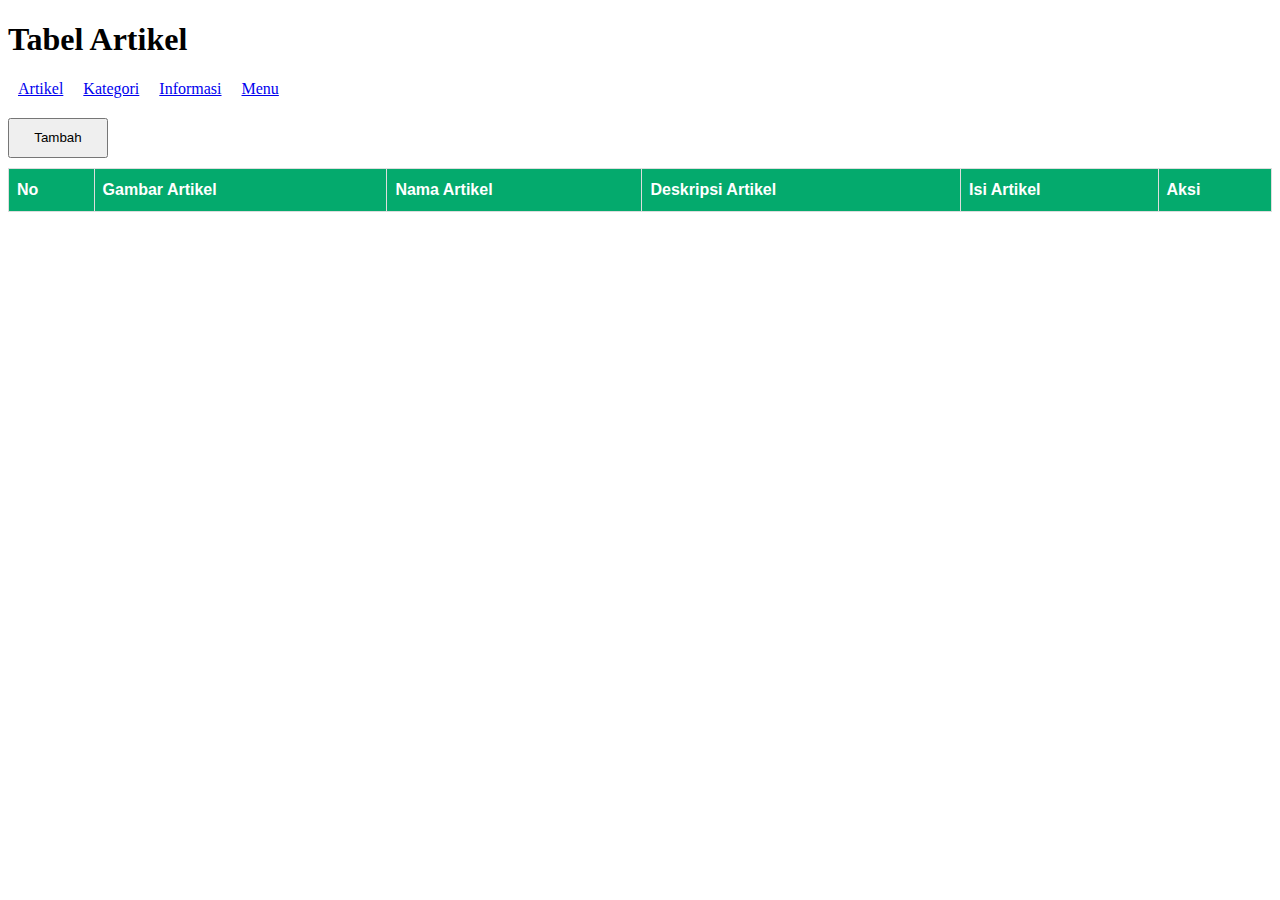
<file: index.html>
<!DOCTYPE html>
<html lang="en">

<head>
  <meta charset="UTF-8">
  <meta http-equiv="X-UA-Compatible" content="IE=edge">
  <meta name="viewport" content="width=device-width, initial-scale=1.0">
  <link rel="stylesheet" href="index.css">
  <title>Dashboard Artikel</title>
</head>

<h1>Tabel Artikel</h1>
<nav class="container-nav">
  <a href="./index.html">Artikel</a>
  <a href="./category.html">Kategori</a>
  <a href="./information.html">Informasi</a>
  <a href="./menu.html">Menu</a>
</nav>

<button id="Add" class="btn-add"> Tambah </button>
<body>
  <table id="article">
  </table>



<!-- Modal Add Article -->
<div id="modalAdd" class="modal-add">
  <div class="modal-add-content">
    <div class="modal-add-container">
      <span onclick="document.getElementById('modalAdd').style.display='none'" class="w3-closebtn">&times;</span>
      <p>Tambah Artikel</p>
      <input type="text" id="inputTitleArticle" placeholder="Masukan Judul Artikel" />

      <label for="categoryArticle">Pilih Kategori</label>
      <select id="categoryArticle">
      </select>
      <input type="text" id="inputDescriptionArticle" placeholder="Masukan Deskripsi Artikel" />
      <input type="file" id="inputImageArticle" accept="image/png, image/jpeg">
      <textarea rows="4" cols="50" id="inputContentArticle" placeholder="Masukan Isi Artikel"></textarea>
      <button type="submit" id="btnSubmitArticle" class="btn-submit">Submit</button>
    </div>
  </div>
</div>
<!-- Modal Add Article -->

<!-- Modal Update Article -->
<div id="modalUpdate" class="modal-update">
  <div class="modal-update-content">
    <div class="modal-update-container">
      <span onclick="document.getElementById('modalUpdate').style.display='none'" class="w3-closebtn">&times;</span>
      <p>Edit Artikel</p>
      <input type="text" id="editTitleArticle" placeholder="Masukan Nama Artikel">
      <label for="categoryArticle">Pilih Kategori</label>
      <select id="editcategoryArticle">
      </select>
      <input type="text" id="editDescriptionArticle" placeholder="Masukan Deskripsi Artikel" />
      <input type="file" id="editImageArticle" accept="image/png, image/jpeg">
      <textarea rows="4" cols="50" id="editContentArticle" placeholder="Masukan Isi Artikel"></textarea>

      <button type="submit" id="btnEditArticle" class="btn-edit">Submit</button>
    </div>
  </div>
</div>
</body>
<!-- Modal Update Article -->
<script src="index.js"></script>

</html>
</file>
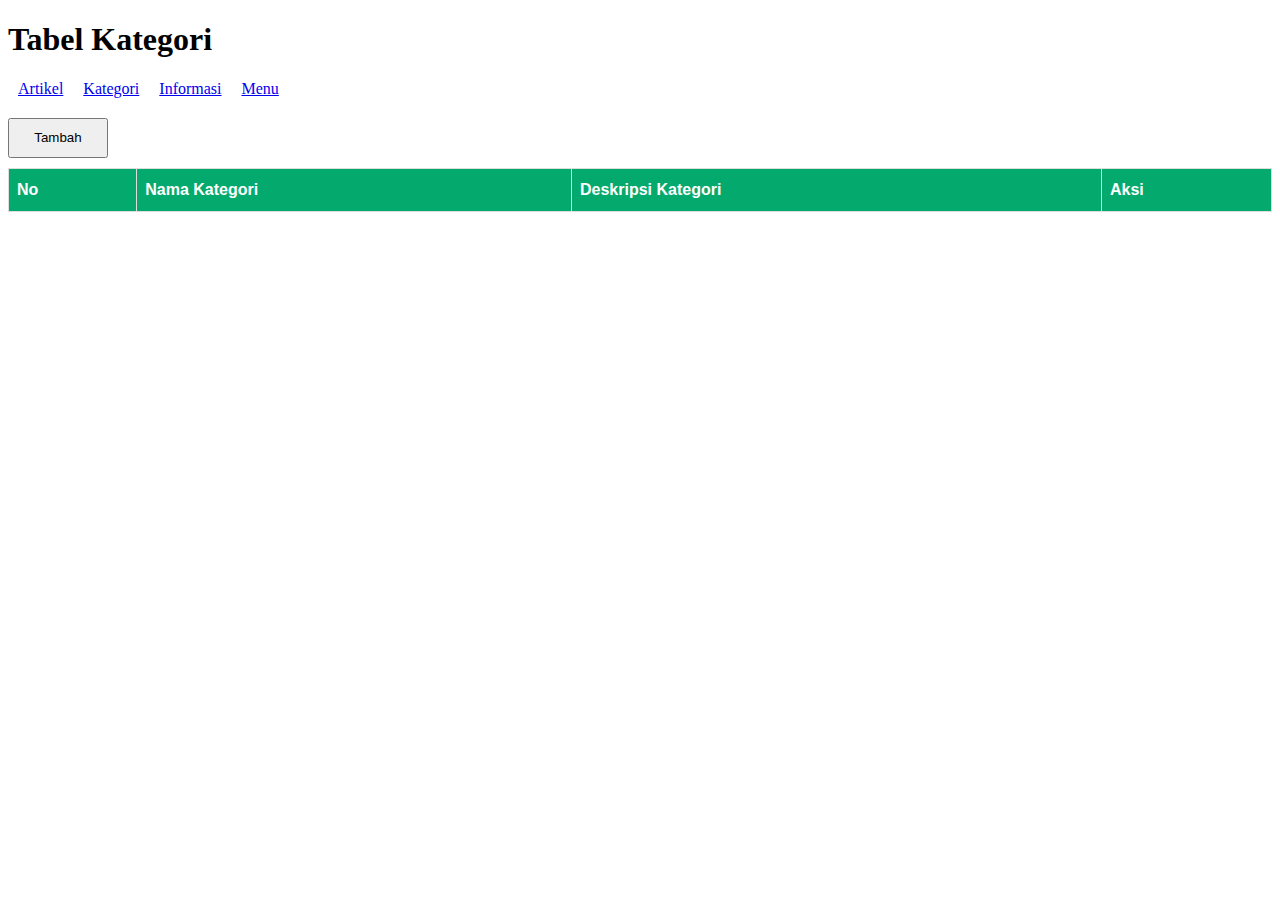
<file: category.html>
<!DOCTYPE html>
<html lang="en">

<head>
  <meta charset="UTF-8">
  <meta http-equiv="X-UA-Compatible" content="IE=edge">
  <meta name="viewport" content="width=device-width, initial-scale=1.0">
  <link rel="stylesheet" href="category.css">
  <title>Dashboard Artikel</title>
</head>

<h1>Tabel Kategori</h1>
<nav class="container-nav">
  <a href="./index.html">Artikel</a>
  <a href="./category.html">Kategori</a>
  <a href="./information.html">Informasi</a>
  <a href="./menu.html">Menu</a>
</nav>
<button id="Add" class="btn-add"> Tambah </button>

<body>
  <table id="category">
  </table>

  <!-- Modal Add Category -->
  <div id="modalAdd" class="modal-add">
    <div class="modal-add-content">
      <div class="modal-add-container">
        <span onclick="document.getElementById('modalAdd').style.display='none'" class="w3-closebtn">&times;</span>
        <p>Tambah Kategori</p>
        <input type="text" id="inputNameCategory" placeholder="Masukan Judul Kategori" />
        </select>
        <input type="text" id="inputDescriptionCategory" placeholder="Masukan Deskripsi Kategori" />
        <button type="submit" id="btnSubmitCategory" class="btn-submit">Submit</button>
      </div>
    </div>
  </div>
  <!-- Modal Add Category -->

  <!-- Modal Update Category -->
  <div id="modalUpdate" class="modal-update">
    <div class="modal-update-content">
      <div class="modal-update-container">
        <span onclick="document.getElementById('modalUpdate').style.display='none'" class="w3-closebtn">&times;</span>
        <p>Edit Category</p>
        <input type="text" id="editNameCategory" placeholder="Masukan Judul Kategori" />
     
        <input type="text" id="editDescriptionCategory" placeholder="Masukan Deskripsi Kategori" />

        <button type="submit" id="btnEditCategory" class="btn-edit">Submit</button>
      </div>
    </div>
  </div>

</body>
<script src="category.js"></script>

</html>
</file>
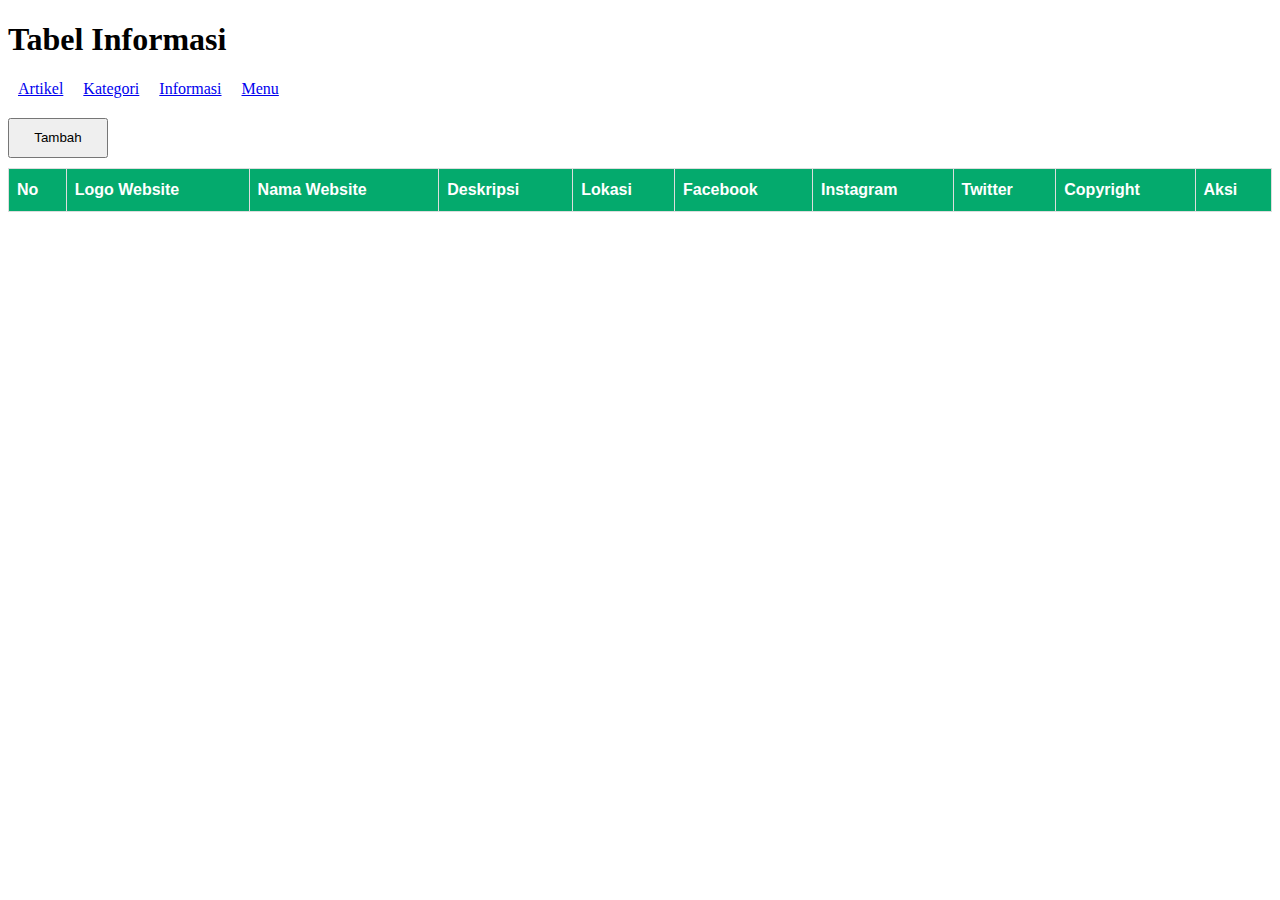
<file: information.html>
<!DOCTYPE html>
<html lang="en">

<head>
  <meta charset="UTF-8">
  <meta http-equiv="X-UA-Compatible" content="IE=edge">
  <meta name="viewport" content="width=device-width, initial-scale=1.0">
  <link rel="stylesheet" href="information.css">
  <title>Dashboard Artikel</title>
</head>

<h1>Tabel Informasi</h1>
<nav class="container-nav">
  <a href="./index.html">Artikel</a>
  <a href="./category.html">Kategori</a>
  <a href="./information.html">Informasi</a>
  <a href="./menu.html">Menu</a>
</nav>

<button id="Add" class="btn-add"> Tambah </button>

<body>
  <table id="information">
  </table>


  <!-- Modal Add Information -->
  <div id="modalAdd" class="modal-add">
    <div class="modal-add-content">
      <div class="modal-add-container">
        <span onclick="document.getElementById('modalAdd').style.display='none'" class="w3-closebtn">&times;</span>
        <p>Tambah Artikel</p>
  
        <input type="text" id="inputTitleInformation" placeholder="Masukan Nama Website">
        <input type="file" id="inputImageInformation" accept="image/png, image/jpeg">
        <input type="text" id="inputDescriptionInformation" placeholder="Masukan Deskripsi Website" />
        <input type="text" id="inputLocationInformation" placeholder="Masukan Lokasi Website">
        <input type="text" id="inputCopyrightInformation" placeholder="Masukan Copyright" />
        <input type="text" id="inputFacebookInformation" placeholder="Masukan Link Facebook" />
        <input type="text" id="inputInstagramInformation" placeholder="Masukan Link Instagram">
        <input type="text" id="inputTwitterInformation" placeholder="Masukan Link Twitter" />

        <button type="submit" id="btnSubmitInformation" class="btn-submit">Submit</button>
      </div>
    </div>
  </div>

  <!-- Modal Update Information-->
  <div id="modalUpdate" class="modal-update">
    <div class="modal-update-content">
      <div class="modal-update-container">
        <span onclick="document.getElementById('modalUpdate').style.display='none'" class="w3-closebtn">&times;</span>
        <p>Edit Informasi</p>

        <input type="text" id="editTitleInformation" placeholder="Masukan Nama Website">
        <input type="file" id="editImageInformation" accept="image/png, image/jpeg">
        <input type="text" id="editDescriptionInformation" placeholder="Masukan Deskripsi Website" />
        <input type="text" id="editLocationInformation" placeholder="Masukan Lokasi Website">
        <input type="text" id="editCopyrightInformation" placeholder="Masukan Copyright" />
        <input type="text" id="editFacebookInformation" placeholder="Masukan Link Facebook" />
        <input type="text" id="editInstagramInformation" placeholder="Masukan Link Instagram">
        <input type="text" id="editTwitterInformation" placeholder="Masukan Link Twitter" />


        <button type="submit" id="btnEditInformation" class="btn-edit">Submit</button>
      </div>
    </div>
  </div>

</body>
<script src="./information.js"></script>

</html>
</file>
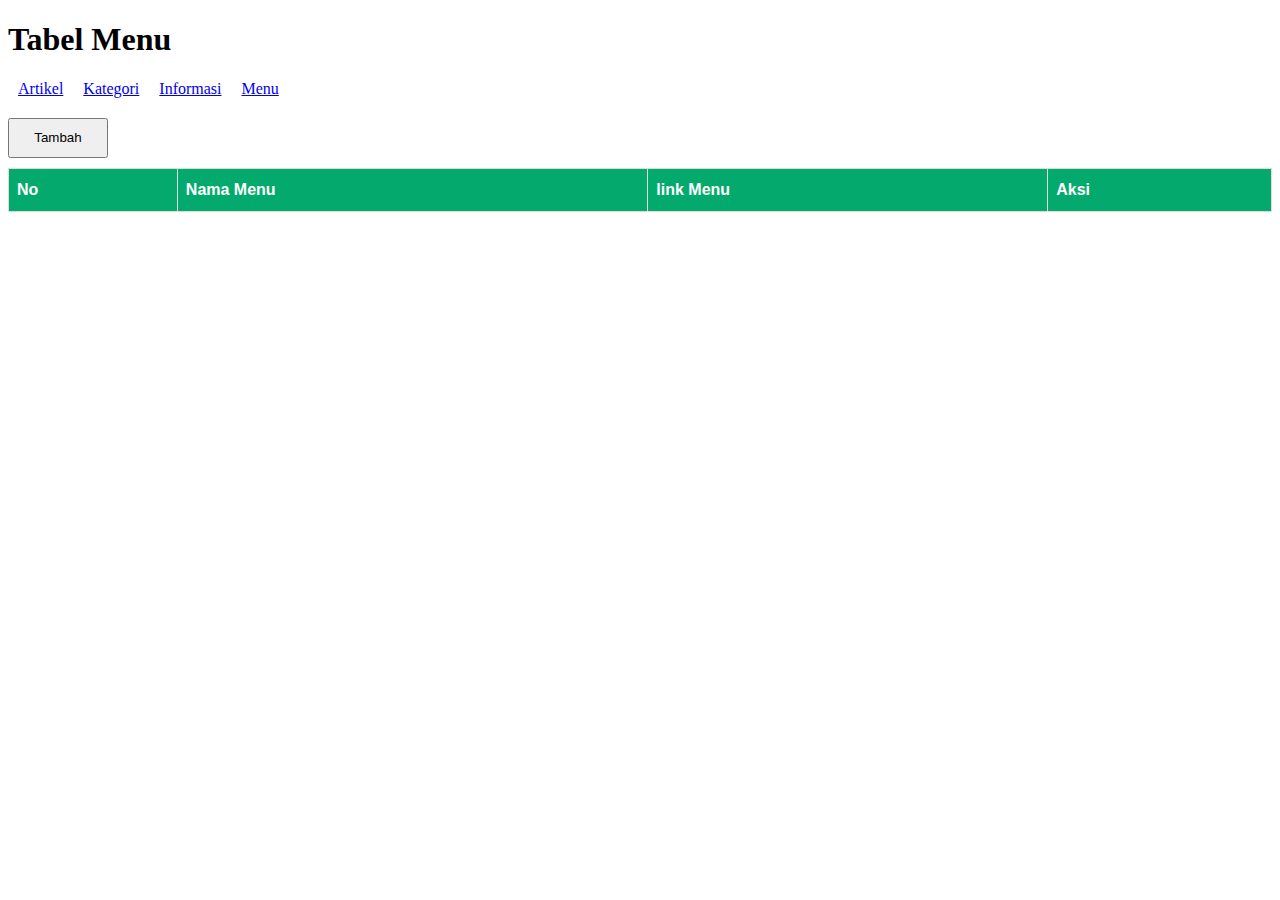
<file: menu.html>
<!DOCTYPE html>
<html lang="en">

<head>
  <meta charset="UTF-8">
  <meta http-equiv="X-UA-Compatible" content="IE=edge">
  <meta name="viewport" content="width=device-width, initial-scale=1.0">
  <link rel="stylesheet" href="menu.css">
  <title>Dashboard Artikel</title>
</head>

<h1>Tabel Menu</h1>


<nav class="container-nav">
  <a href="./index.html">Artikel</a>
  <a href="./category.html">Kategori</a>
  <a href="./information.html">Informasi</a>
  <a href="./menu.html">Menu</a>
</nav>

<button id="Add" class="btn-add"> Tambah </button>

<body>
  <table id="menu">
  </table>
</body>
<!-- Modal Add Category -->
<div id="modalAdd" class="modal-add">
  <div class="modal-add-content">
    <div class="modal-add-container">
      <span onclick="document.getElementById('modalAdd').style.display='none'" class="w3-closebtn">&times;</span>
      <p>Tambah Menu</p>
      <input type="text" id="inputNameMenu" placeholder="Masukan Judul Menu" />
      </select>
      <input type="text" id="inputLinkMenu" placeholder="Masukan Deskripsi Menu" />
      <button type="submit" id="btnSubmitMenu" class="btn-submit">Submit</button>
    </div>
  </div>
</div>
<!-- Modal Add Category -->

<!-- Modal Update Category -->
<div id="modalUpdate" class="modal-update">
  <div class="modal-update-content">
    <div class="modal-update-container">
      <span onclick="document.getElementById('modalUpdate').style.display='none'" class="w3-closebtn">&times;</span>
      <p>Edit Menu</p>
      <input type="text" id="editNameMenu" placeholder="Masukan Nama Menu" />

      <input type="text" id="editLinkMenu" placeholder="Masukan Link Menu" />

      <button type="submit" id="btnEditMenu" class="btn-edit">Submit</button>
    </div>
  </div>
</div>
<script src="./menu.js"></script>

</html>
</file>
<file: index.css>
#article {
  font-family: Arial, Helvetica, sans-serif;
  border-collapse: collapse;
  width: 100%;
}

#article td,
#article th {
  border: 1px solid #ddd;
  padding: 8px;
}

#article tr:nth-child(even) {
  background-color: #f2f2f2;
}

#article tr:hover {
  background-color: #ddd;
}

#article th {
  padding-top: 12px;
  padding-bottom: 12px;
  text-align: left;
  background-color: #04aa6d;
  color: white;
}
.container-nav {
  display: flex;
  margin-block: 10px;
}

a {
  margin-inline: 10px;
}

.btn-add{
  width: 100px;
  height: 40px;
  margin-block: 10px;
}
input{
  display: block;
  margin-bottom: 30px;
}
textarea{
  display: block;
  margin-bottom: 30px;
}
select{
  margin-bottom: 30px;
}

.btn-submit{
  width: 140px;
  height: 40px;
  margin-block: 10px;
}

.modal-add {
  display: none; /* Hidden by default */
  position: fixed; /* Stay in place */
  z-index: 1; /* Sit on top */
  padding-top: 100px; /* Location of the box */
  left: 0;
  top: 0;
  width: 100%; /* Full width */
  height: 100%; /* Full height */
  overflow: auto; /* Enable scroll if needed */
  background-color: rgb(0, 0, 0); /* Fallback color */
  background-color: rgba(0, 0, 0, 0.4); /* Black w/ opacity */
}

.modal-add-content {
  background-color: #fefefe;
  margin: auto;
  padding: 20px;
  border: 1px solid #888;
  width: 80%;
}


.modal-update {
  display: none; /* Hidden by default */
  position: fixed; /* Stay in place */
  z-index: 1; /* Sit on top */
  padding-top: 100px; /* Location of the box */
  left: 0;
  top: 0;
  width: 100%; /* Full width */
  height: 100%; /* Full height */
  overflow: auto; /* Enable scroll if needed */
  background-color: rgb(0, 0, 0); /* Fallback color */
  background-color: rgba(0, 0, 0, 0.4); /* Black w/ opacity */
}

.modal-update-content {
  background-color: #fefefe;
  margin: auto;
  padding: 20px;
  border: 1px solid #888;
  width: 80%;
}
</file>
<file: category.css>
#category {
  font-family: Arial, Helvetica, sans-serif;
  border-collapse: collapse;
  width: 100%;
}

#category td,
#category th {
  border: 1px solid #ddd;
  padding: 8px;
}

#category tr:nth-child(even) {
  background-color: #f2f2f2;
}

#category tr:hover {
  background-color: #ddd;
}

#category th {
  padding-top: 12px;
  padding-bottom: 12px;
  text-align: left;
  background-color: #04aa6d;
  color: white;
}
.container-nav {
  display: flex;
  margin-block: 10px;
}

a {
  margin-inline: 10px;
}

.btn-add{
  width: 100px;
  height: 40px;
  margin-block: 10px;
}
input{
  display: block;
  margin-bottom: 30px;
}
textarea{
  display: block;
  margin-bottom: 30px;
}
select{
  margin-bottom: 30px;
}

.btn-submit{
  width: 140px;
  height: 40px;
  margin-block: 10px;
}

.modal-add {
  display: none; /* Hidden by default */
  position: fixed; /* Stay in place */
  z-index: 1; /* Sit on top */
  padding-top: 100px; /* Location of the box */
  left: 0;
  top: 0;
  width: 100%; /* Full width */
  height: 100%; /* Full height */
  overflow: auto; /* Enable scroll if needed */
  background-color: rgb(0, 0, 0); /* Fallback color */
  background-color: rgba(0, 0, 0, 0.4); /* Black w/ opacity */
}

.modal-add-content {
  background-color: #fefefe;
  margin: auto;
  padding: 20px;
  border: 1px solid #888;
  width: 80%;
}


.modal-update {
  display: none; /* Hidden by default */
  position: fixed; /* Stay in place */
  z-index: 1; /* Sit on top */
  padding-top: 100px; /* Location of the box */
  left: 0;
  top: 0;
  width: 100%; /* Full width */
  height: 100%; /* Full height */
  overflow: auto; /* Enable scroll if needed */
  background-color: rgb(0, 0, 0); /* Fallback color */
  background-color: rgba(0, 0, 0, 0.4); /* Black w/ opacity */
}

.modal-update-content {
  background-color: #fefefe;
  margin: auto;
  padding: 20px;
  border: 1px solid #888;
  width: 80%;
}
</file>
<file: information.css>
#information {
  font-family: Arial, Helvetica, sans-serif;
  border-collapse: collapse;
  width: 100%;
}

#information td, #information th {
  border: 1px solid #ddd;
  padding: 8px;
}

#information tr:nth-child(even){background-color: #f2f2f2;}

#information tr:hover {background-color: #ddd;}

#information th {
  padding-top: 12px;
  padding-bottom: 12px;
  text-align: left;
  background-color: #04AA6D;
  color: white;
}
.container-nav{
  display: flex;
  margin-block: 10px;
}

a{
  margin-inline: 10px;
}

.btn-add{
  width: 100px;
  height: 40px;
  margin-block: 10px;
}
input{
  display: block;
  margin-bottom: 30px;
}
textarea{
  display: block;
  margin-bottom: 30px;
}
select{
  margin-bottom: 30px;
}

.btn-submit{
  width: 140px;
  height: 40px;
  margin-block: 10px;
}

.modal-add {
  display: none; /* Hidden by default */
  position: fixed; /* Stay in place */
  z-index: 1; /* Sit on top */
  padding-top: 100px; /* Location of the box */
  left: 0;
  top: 0;
  width: 100%; /* Full width */
  height: 100%; /* Full height */
  overflow: auto; /* Enable scroll if needed */
  background-color: rgb(0, 0, 0); /* Fallback color */
  background-color: rgba(0, 0, 0, 0.4); /* Black w/ opacity */
}

.modal-add-content {
  background-color: #fefefe;
  margin: auto;
  padding: 20px;
  border: 1px solid #888;
  width: 80%;
}


.modal-update {
  display: none; /* Hidden by default */
  position: fixed; /* Stay in place */
  z-index: 1; /* Sit on top */
  padding-top: 100px; /* Location of the box */
  left: 0;
  top: 0;
  width: 100%; /* Full width */
  height: 100%; /* Full height */
  overflow: auto; /* Enable scroll if needed */
  background-color: rgb(0, 0, 0); /* Fallback color */
  background-color: rgba(0, 0, 0, 0.4); /* Black w/ opacity */
}

.modal-update-content {
  background-color: #fefefe;
  margin: auto;
  padding: 20px;
  border: 1px solid #888;
  width: 80%;
}
</file>
<file: menu.css>
#menu {
  font-family: Arial, Helvetica, sans-serif;
  border-collapse: collapse;
  width: 100%;
}

#menu td,
#menu th {
  border: 1px solid #ddd;
  padding: 8px;
}

#menu tr:nth-child(even) {
  background-color: #f2f2f2;
}

#menu tr:hover {
  background-color: #ddd;
}

#menu th {
  padding-top: 12px;
  padding-bottom: 12px;
  text-align: left;
  background-color: #04aa6d;
  color: white;
}
.container-nav {
  display: flex;
  margin-block: 10px;
}

a {
  margin-inline: 10px;
}

.btn-add{
  width: 100px;
  height: 40px;
  margin-block: 10px;
}
input{
  display: block;
  margin-bottom: 30px;
}
textarea{
  display: block;
  margin-bottom: 30px;
}
select{
  margin-bottom: 30px;
}

.btn-submit{
  width: 140px;
  height: 40px;
  margin-block: 10px;
}

.modal-add {
  display: none; /* Hidden by default */
  position: fixed; /* Stay in place */
  z-index: 1; /* Sit on top */
  padding-top: 100px; /* Location of the box */
  left: 0;
  top: 0;
  width: 100%; /* Full width */
  height: 100%; /* Full height */
  overflow: auto; /* Enable scroll if needed */
  background-color: rgb(0, 0, 0); /* Fallback color */
  background-color: rgba(0, 0, 0, 0.4); /* Black w/ opacity */
}

.modal-add-content {
  background-color: #fefefe;
  margin: auto;
  padding: 20px;
  border: 1px solid #888;
  width: 80%;
}


.modal-update {
  display: none; /* Hidden by default */
  position: fixed; /* Stay in place */
  z-index: 1; /* Sit on top */
  padding-top: 100px; /* Location of the box */
  left: 0;
  top: 0;
  width: 100%; /* Full width */
  height: 100%; /* Full height */
  overflow: auto; /* Enable scroll if needed */
  background-color: rgb(0, 0, 0); /* Fallback color */
  background-color: rgba(0, 0, 0, 0.4); /* Black w/ opacity */
}

.modal-update-content {
  background-color: #fefefe;
  margin: auto;
  padding: 20px;
  border: 1px solid #888;
  width: 80%;
}
</file>
